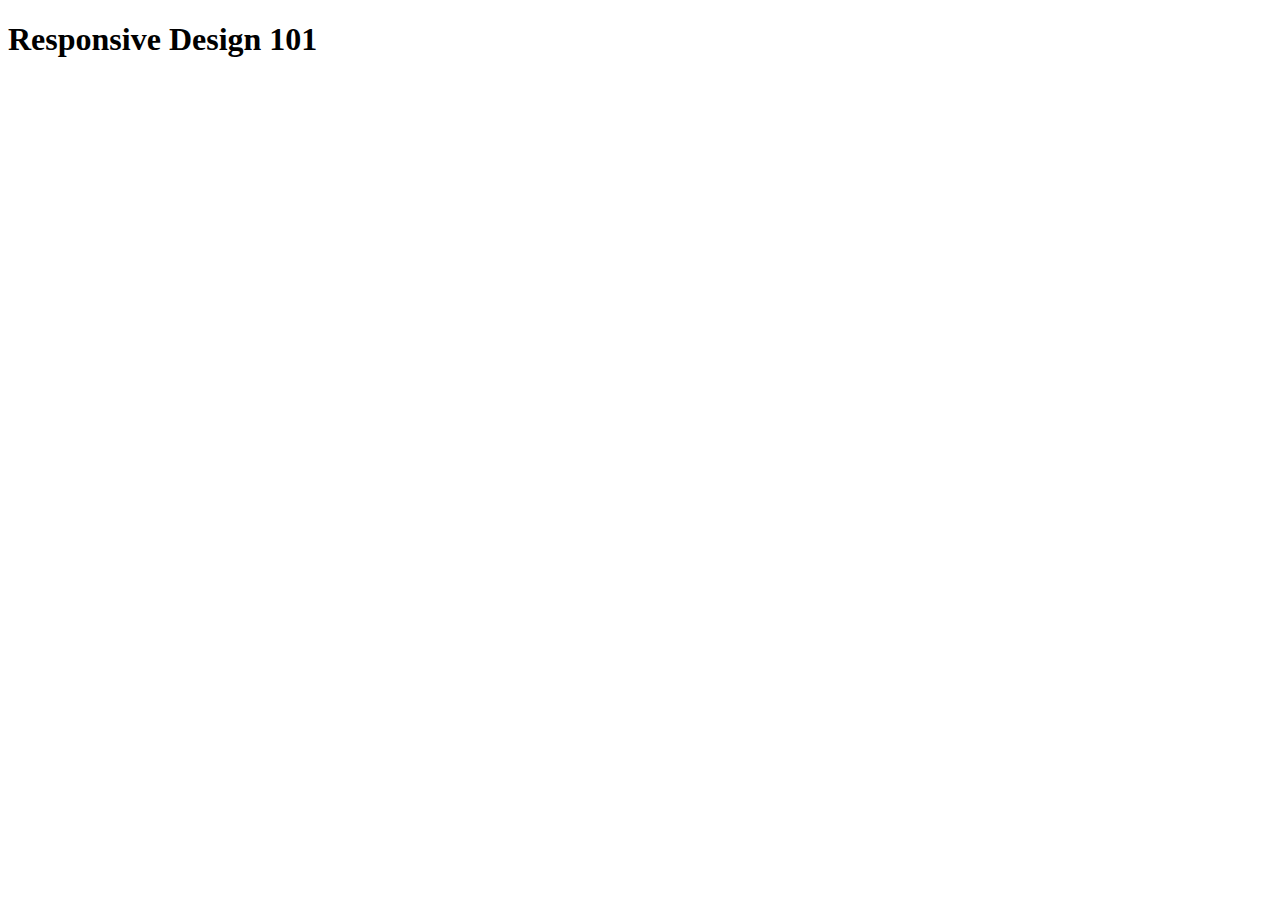
<file: index.html>
<!DOCTYPE html>
<html lang="en" dir="ltr">
<head>
    <meta charset="utf-8">
    <meta name="viewport" content="width=device-width, initial-scale=1">
</head>
<body>
    <h1>Responsive Design 101</h1>
</body>
</html>
</file>
